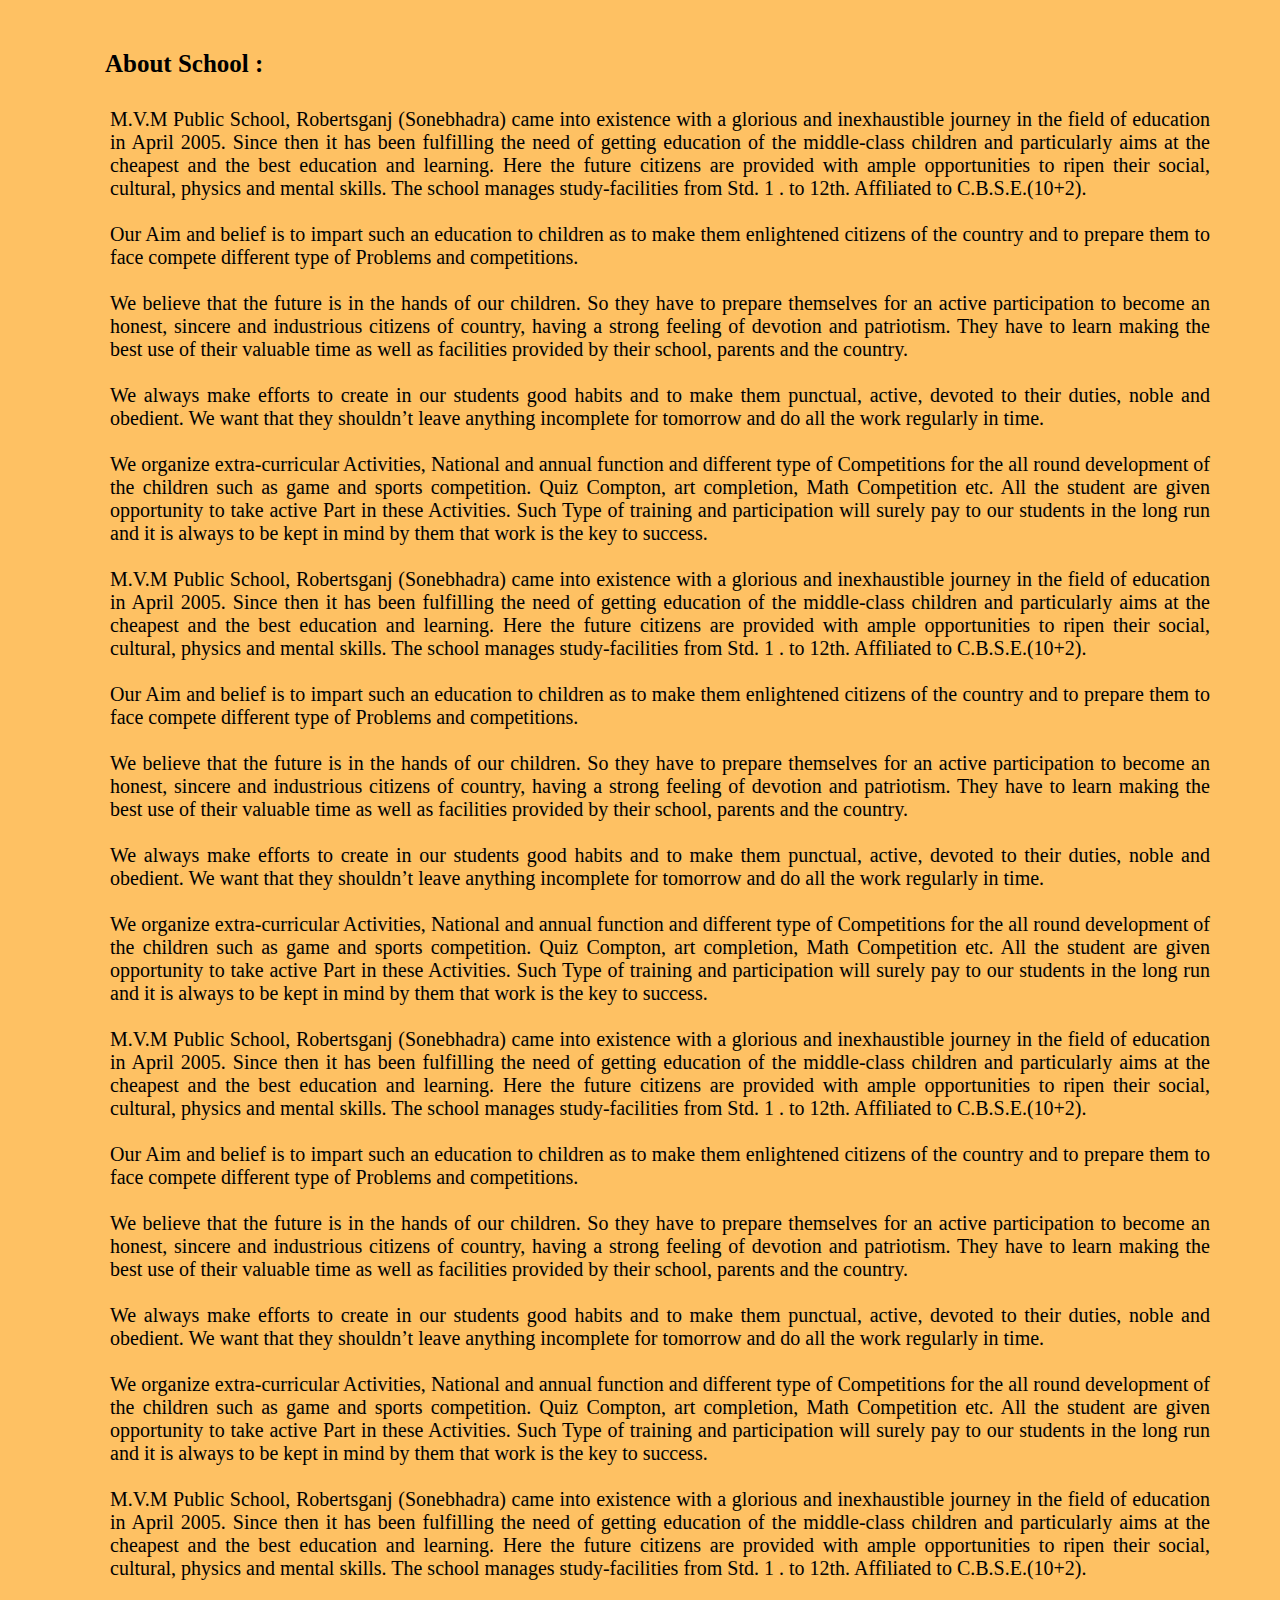
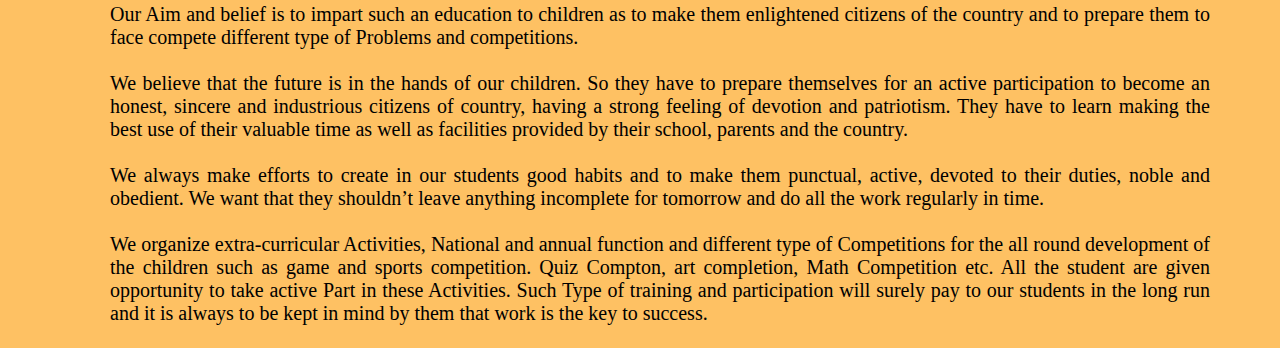
<file: aboutMVM.html>
<!DOCTYPE html>
<html lang="en">
<head>
  <meta charset="UTF-8">
  <meta name="viewport" content="width=device-width, initial-scale=1.0">
  <title>Document</title>
</head>
<link rel="stylesheet" href="aboutMVM.css">
<body>
  <span>About School :</span>
  <div id="aboutMVM">
    <p>

      M.V.M Public School, Robertsganj (Sonebhadra) came into existence with a glorious and inexhaustible journey in the field of education in April 2005. Since then it has been fulfilling the need of getting education of the middle-class children and particularly aims at the cheapest and the best education and learning. Here the future citizens are provided with ample opportunities to ripen their social, cultural, physics and mental skills. The school manages study-facilities from Std. 1 . to 12th. Affiliated to C.B.S.E.(10+2).<br><br>
      
       
      
      Our Aim and belief is to impart such an education to children as to make them enlightened citizens of the country and to prepare them to face compete different type of Problems and competitions.<br><br>
      
       
      
      We believe that the future is in the hands of our children. So they have to prepare themselves for an active participation to become an honest, sincere and industrious citizens of country, having a strong feeling of devotion and patriotism. They have to learn making the best use of their valuable time as well as facilities provided by their school, parents and the country.<br><br>
      
       
      
      We always make efforts to create in our students good habits and to make them punctual, active, devoted to their duties, noble and obedient. We want that they shouldn’t leave anything incomplete for tomorrow and do all the work regularly in time.<br><br>
      
       
      
      We organize extra-curricular Activities, National and annual function and different type of Competitions for the all round development of the children such as game and sports competition. Quiz Compton, art completion, Math Competition etc. All the student are given opportunity to take active Part in these Activities. Such Type of training and participation will surely pay to our students in the long run and it is always to be kept in mind by them that work is the key to success.<br><br>
  
  M.V.M Public School, Robertsganj (Sonebhadra) came into existence with a glorious and inexhaustible journey in the field of education in April 2005. Since then it has been fulfilling the need of getting education of the middle-class children and particularly aims at the cheapest and the best education and learning. Here the future citizens are provided with ample opportunities to ripen their social, cultural, physics and mental skills. The school manages study-facilities from Std. 1 . to 12th. Affiliated to C.B.S.E.(10+2).<br><br>
  
   
  
  Our Aim and belief is to impart such an education to children as to make them enlightened citizens of the country and to prepare them to face compete different type of Problems and competitions.<br><br>
  
   
  
  We believe that the future is in the hands of our children. So they have to prepare themselves for an active participation to become an honest, sincere and industrious citizens of country, having a strong feeling of devotion and patriotism. They have to learn making the best use of their valuable time as well as facilities provided by their school, parents and the country.<br><br>
  
   
  
  We always make efforts to create in our students good habits and to make them punctual, active, devoted to their duties, noble and obedient. We want that they shouldn’t leave anything incomplete for tomorrow and do all the work regularly in time.<br><br>
  
   
  
  We organize extra-curricular Activities, National and annual function and different type of Competitions for the all round development of the children such as game and sports competition. Quiz Compton, art completion, Math Competition etc. All the student are given opportunity to take active Part in these Activities. Such Type of training and participation will surely pay to our students in the long run and it is always to be kept in mind by them that work is the key to success.<br><br>
  
  M.V.M Public School, Robertsganj (Sonebhadra) came into existence with a glorious and inexhaustible journey in the field of education in April 2005. Since then it has been fulfilling the need of getting education of the middle-class children and particularly aims at the cheapest and the best education and learning. Here the future citizens are provided with ample opportunities to ripen their social, cultural, physics and mental skills. The school manages study-facilities from Std. 1 . to 12th. Affiliated to C.B.S.E.(10+2).<br><br>
  
   
  
  Our Aim and belief is to impart such an education to children as to make them enlightened citizens of the country and to prepare them to face compete different type of Problems and competitions.<br><br>
  
   
  
  We believe that the future is in the hands of our children. So they have to prepare themselves for an active participation to become an honest, sincere and industrious citizens of country, having a strong feeling of devotion and patriotism. They have to learn making the best use of their valuable time as well as facilities provided by their school, parents and the country.<br><br>
  
   
  
  We always make efforts to create in our students good habits and to make them punctual, active, devoted to their duties, noble and obedient. We want that they shouldn’t leave anything incomplete for tomorrow and do all the work regularly in time.<br><br>
  
   
  
  We organize extra-curricular Activities, National and annual function and different type of Competitions for the all round development of the children such as game and sports competition. Quiz Compton, art completion, Math Competition etc. All the student are given opportunity to take active Part in these Activities. Such Type of training and participation will surely pay to our students in the long run and it is always to be kept in mind by them that work is the key to success.<br><br>
  
  M.V.M Public School, Robertsganj (Sonebhadra) came into existence with a glorious and inexhaustible journey in the field of education in April 2005. Since then it has been fulfilling the need of getting education of the middle-class children and particularly aims at the cheapest and the best education and learning. Here the future citizens are provided with ample opportunities to ripen their social, cultural, physics and mental skills. The school manages study-facilities from Std. 1 . to 12th. Affiliated to C.B.S.E.(10+2).<br><br>
  
   
  
  Our Aim and belief is to impart such an education to children as to make them enlightened citizens of the country and to prepare them to face compete different type of Problems and competitions.<br><br>
  
   
  
  We believe that the future is in the hands of our children. So they have to prepare themselves for an active participation to become an honest, sincere and industrious citizens of country, having a strong feeling of devotion and patriotism. They have to learn making the best use of their valuable time as well as facilities provided by their school, parents and the country.<br><br>
  
   
  
  We always make efforts to create in our students good habits and to make them punctual, active, devoted to their duties, noble and obedient. We want that they shouldn’t leave anything incomplete for tomorrow and do all the work regularly in time.<br><br>
  
   
  
  We organize extra-curricular Activities, National and annual function and different type of Competitions for the all round development of the children such as game and sports competition. Quiz Compton, art completion, Math Competition etc. All the student are given opportunity to take active Part in these Activities. Such Type of training and participation will surely pay to our students in the long run and it is always to be kept in mind by them that work is the key to success.<br><br></p>

  </div>
</body>
</html>
</file>
<file: aboutMVM.css>
*{
  padding: 0px;
  margin: 0px;
  box-sizing: border-box;
}
  body{ 
  background: rgba(254, 159, 16, 0.65);
}
p{
  font-size: 20px;
  color:black;
  text-align: justify;
}
 #aboutMVM{ 
  width: 1100px;
  margin-left: 110px;
  margin-top: 30px;
}
span{
  font-size: 25px;
  font-weight: bold;
  padding-left: 105px;
  margin-top: 50px;
  display: inline-block;
}
</file>
